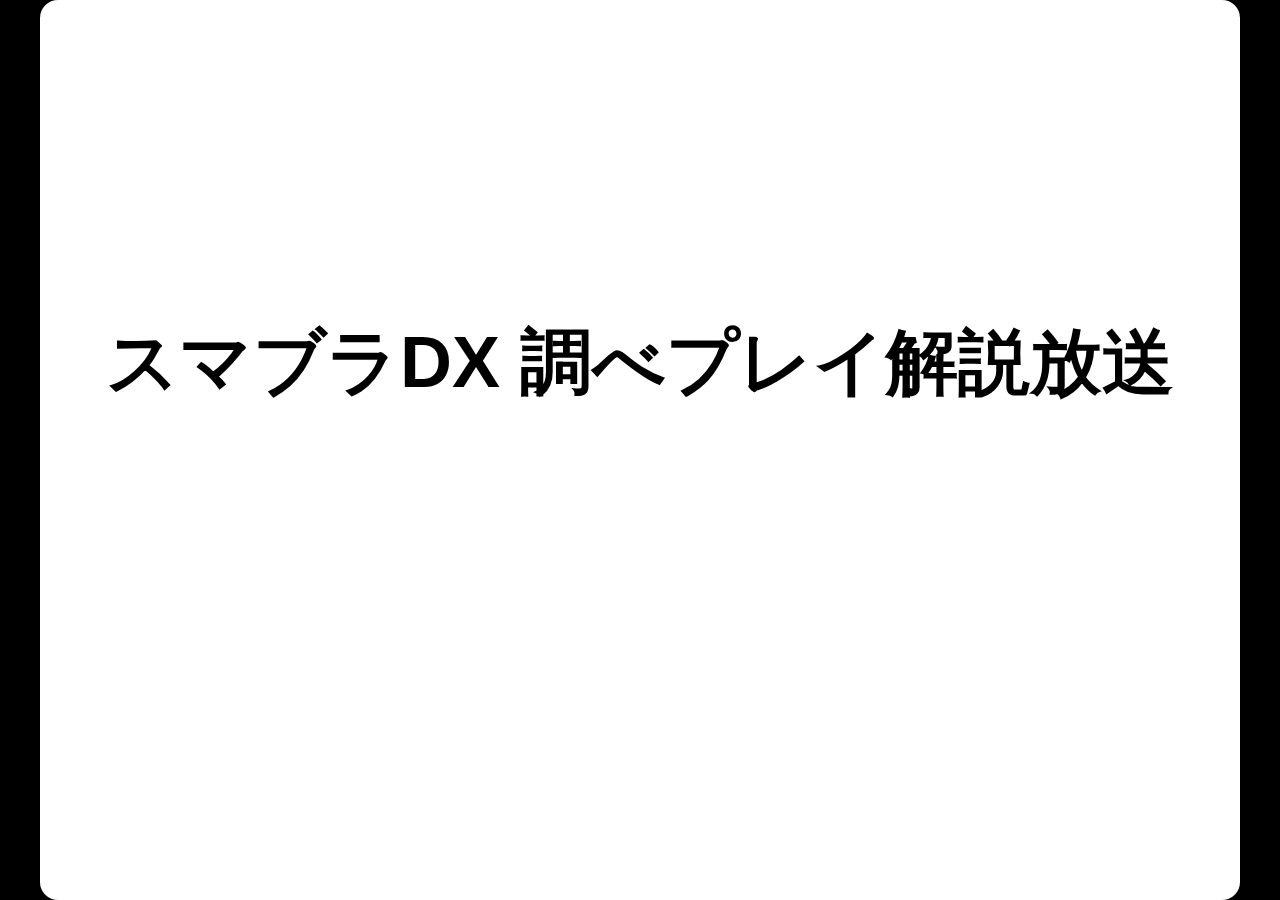
<file: static/misc/How_to_Analyze_SSBM_System.html>
<!DOCTYPE html>
<head>
<meta charset="utf-8">
  <title></title>
  <style type="text/css">code{white-space: pre;}</style>
<style>
  html { background-color: black; }
  body { background-color: white; border-radius: 12px}
  /* A section is a slide. It's size is 800x600, and this will never change */
  section {
      font-family: Arial, serif;
      font-size: 20pt;
    }
  address, blockquote, dl, fieldset, form, h1, h2, h3, h4, h5, h6, hr, ol, p, pre, table, ul, dl { padding: 10px 20px 10px 20px; }
  h1, h2, h3 {
    text-align: center;
    margin: 10pt 10pt 20pt 10pt;
  }
  ul, ol {
    margin: 10px 10px 10px 50px;
  }
  section.titleslide h1 { margin-top: 200px; }
  h1.title { margin-top: 150px; }
  h1 { font-size: 180%; }
  h2 { font-size: 120%; }
  h3 { font-size: 100%; }
  q { quotes: "“" "”" "‘" "’"; }
  blockquote { font-style: italic }
  /* Figures are displayed full-page, with the caption on
     top of the image/video */
  figure {
    background-color: black;
  }
  figcaption {
    margin: 70px;
  }
  footer {
    position: absolute;
    bottom: 0;
    width: 100%;
    padding: 40px;
    text-align: right;
    background-color: #F3F4F8;
    border-top: 1px solid #CCC;
  }

  /* Transition effect */
  /* Feel free to change the transition effect for original
     animations. See here:
     https://developer.mozilla.org/en/CSS/CSS_transitions
     How to use CSS3 Transitions: */
  section {
      -moz-transition: left 400ms linear 0s;
      -webkit-transition: left 400ms linear 0s;
      -ms-transition: left 400ms linear 0s;
      transition: left 400ms linear 0s;
  }

  /* Before */
  section { left: -150%; }
  /* Now */
  section[aria-selected] { left: 0; }
  /* After */
  section[aria-selected] ~ section { left: +150%; }

  /* Incremental elements */

  /* By default, visible */
  .incremental > * { opacity: 1; }

  /* The current item */
  .incremental > *[aria-selected] { color: red; opacity: 1; }

  /* The items to-be-selected */
  .incremental > *[aria-selected] ~ * { opacity: 0.2; }
</style>
</head>
<body>
<section id="スマブラdx-調べプレイ解説放送" class="titleslide slide level1"><h1>スマブラDX 調べプレイ解説放送</h1></section><section id="はじめに" class="slide level2">
<h1>はじめに</h1>
<p>普段、自分がどのように調べプレイをしているか解説<br />……と見せかけて、ツールの配布とそのトラブルシューティングな放送です。</p>
<h3 id="内容">内容</h3>
<ul>
<li>エミュレータの起動まで</li>
<li>メモリ内のデータを覗く・書き換える</li>
</ul>
</section><section id="準備" class="slide level2">
<h1>準備</h1>
<ul>
<li>Windows 環境</li>
<li>各種ツール
<ul>
<li>Dolphin (GC エミュレータ)</li>
<li>SpoilerAL (メモリエディタ)</li>
</ul></li>
<li>各種データ
<ul>
<li>スマブラDXのイメージファイル (←最高難度のミッション)</li>
<li>拙作 SSG ファイル</li>
</ul></li>
</ul>
</section><section id="スマブラdxのイメージファイル" class="slide level2">
<h1>スマブラDXのイメージファイル</h1>
<p>基本的に<code>.iso</code>形式のファイル</p>
<p>吸い出すのが確実です。Wii が楽。</p>
<p>ダウンロードや他人からもらうのは違法？ よく調べて気をつけてね。</p>
</section><section id="dolphin" class="slide level2">
<h1>Dolphin</h1>
<ol type="1">
<li><code>dolphin emulator</code>で検索</li>
<li><a href="https://ja.dolphin-emu.org/?cr=ja">公式</a>に</li>
<li>基本的には安定版安定
<ul>
<li><code>x64</code>と<code>x86</code>は自分のパソコンに合わせて</li>
</ul></li>
<li>(Windows 8 の場合は<code>xinput1_3.dll</code>が必要)</li>
<li>解凍して起動</li>
<li>イメージをドラッグアンドドップ</li>
<li>コントローラの設定</li>
</ol>
</section><section id="spoileral" class="slide level2">
<h1>SpoilerAL</h1>
<ol type="1">
<li><code>SpoilerAL</code>で検索</li>
<li><a href="http://www.vector.co.jp/soft/win95/hardware/se100108.html">Vector ソフト</a>に</li>
<li>解凍して SSG フォルダに<a href="http://atokigedesu.github.io/resources/SSBM.ssg">拙作 SSG</a>を突っ込む</li>
<li>メモリアドレスのサーチ</li>
</ol>
</section><section id="内部データの覗き方書き換え方" class="slide level2">
<h1>内部データの覗き方・書き換え方</h1>
<p>項目を選んで右側のリストや電卓から入力するだけ</p>
<p><strong>&quot;10進&quot;と&quot;16進&quot;には注意</strong></p>
</section><section id="各項目の解説" class="slide level2">
<h1>各項目の解説</h1>
<ul>
<li>デバッグレベル</li>
<li>移動系</li>
</ul>
</section><section id="おわり" class="slide level2">
<h1>おわり</h1>
<p>ありがとうございました</p>
</section>
<!-- {{{{ dzslides core
#
#
#     __  __  __       .  __   ___  __
#    |  \  / /__` |    | |  \ |__  /__`
#    |__/ /_ .__/ |___ | |__/ |___ .__/ core :€
#
#
# The following block of code is not supposed to be edited.
# But if you want to change the behavior of these slides,
# feel free to hack it!
#
-->

<div id="progress-bar"></div>

<!-- Default Style -->
<style>
  * { margin: 0; padding: 0; -moz-box-sizing: border-box; -webkit-box-sizing: border-box; box-sizing: border-box; }
  details { display: none; }
  body {
    width: 800px; height: 600px;
    margin-left: -400px; margin-top: -300px;
    position: absolute; top: 50%; left: 50%;
    overflow: hidden;
  }
  section {
    position: absolute;
    pointer-events: none;
    width: 100%; height: 100%;
  }
  section[aria-selected] { pointer-events: auto; }
  html { overflow: hidden; }
  body { display: none; }
  body.loaded { display: block; }
  .incremental {visibility: hidden; }
  .incremental[active] {visibility: visible; }
  #progress-bar{
    bottom: 0;
    position: absolute;
    -moz-transition: width 400ms linear 0s;
    -webkit-transition: width 400ms linear 0s;
    -ms-transition: width 400ms linear 0s;
    transition: width 400ms linear 0s;
  }
  figure {
    width: 100%;
    height: 100%;
  }
  figure > * {
    position: absolute;
  }
  figure > img, figure > video {
    width: 100%; height: 100%;
  }
</style>

<script>
  var Dz = {
    remoteWindows: [],
    idx: -1,
    step: 0,
    slides: null,
    progressBar : null,
    params: {
      autoplay: "1"
    }
  };

  Dz.init = function() {
    document.body.className = "loaded";
    this.slides = $$("body > section");
    this.progressBar = $("#progress-bar");
    this.setupParams();
    this.onhashchange();
    this.setupTouchEvents();
    this.onresize();
  }
  
  Dz.setupParams = function() {
    var p = window.location.search.substr(1).split('&');
    p.forEach(function(e, i, a) {
      var keyVal = e.split('=');
      Dz.params[keyVal[0]] = decodeURIComponent(keyVal[1]);
    });
  // Specific params handling
    if (!+this.params.autoplay)
      $$.forEach($$("video"), function(v){ v.controls = true });
  }

  Dz.onkeydown = function(aEvent) {
    // Don't intercept keyboard shortcuts
    if (aEvent.altKey
      || aEvent.ctrlKey
      || aEvent.metaKey
      || aEvent.shiftKey) {
      return;
    }
    if ( aEvent.keyCode == 37 // left arrow
      || aEvent.keyCode == 38 // up arrow
      || aEvent.keyCode == 33 // page up
    ) {
      aEvent.preventDefault();
      this.back();
    }
    if ( aEvent.keyCode == 39 // right arrow
      || aEvent.keyCode == 40 // down arrow
      || aEvent.keyCode == 34 // page down
    ) {
      aEvent.preventDefault();
      this.forward();
    }
    if (aEvent.keyCode == 35) { // end
      aEvent.preventDefault();
      this.goEnd();
    }
    if (aEvent.keyCode == 36) { // home
      aEvent.preventDefault();
      this.goStart();
    }
    if (aEvent.keyCode == 32) { // space
      aEvent.preventDefault();
      this.toggleContent();
    }
    if (aEvent.keyCode == 70) { // f
      aEvent.preventDefault();
      this.goFullscreen();
    }
  }

  /* Touch Events */

  Dz.setupTouchEvents = function() {
    var orgX, newX;
    var tracking = false;

    var db = document.body;
    db.addEventListener("touchstart", start.bind(this), false);
    db.addEventListener("touchmove", move.bind(this), false);

    function start(aEvent) {
      aEvent.preventDefault();
      tracking = true;
      orgX = aEvent.changedTouches[0].pageX;
    }

    function move(aEvent) {
      if (!tracking) return;
      newX = aEvent.changedTouches[0].pageX;
      if (orgX - newX > 100) {
        tracking = false;
        this.forward();
      } else {
        if (orgX - newX < -100) {
          tracking = false;
          this.back();
        }
      }
    }
  }

  /* Adapt the size of the slides to the window */

  Dz.onresize = function() {
    var db = document.body;
    var sx = db.clientWidth / window.innerWidth;
    var sy = db.clientHeight / window.innerHeight;
    var transform = "scale(" + (1/Math.max(sx, sy)) + ")";

    db.style.MozTransform = transform;
    db.style.WebkitTransform = transform;
    db.style.OTransform = transform;
    db.style.msTransform = transform;
    db.style.transform = transform;
  }


  Dz.getDetails = function(aIdx) {
    var s = $("section:nth-of-type(" + aIdx + ")");
    var d = s.$("details");
    return d ? d.innerHTML : "";
  }

  Dz.onmessage = function(aEvent) {
    var argv = aEvent.data.split(" "), argc = argv.length;
    argv.forEach(function(e, i, a) { a[i] = decodeURIComponent(e) });
    var win = aEvent.source;
    if (argv[0] === "REGISTER" && argc === 1) {
      this.remoteWindows.push(win);
      this.postMsg(win, "REGISTERED", document.title, this.slides.length);
      this.postMsg(win, "CURSOR", this.idx + "." + this.step);
      return;
    }
    if (argv[0] === "BACK" && argc === 1)
      this.back();
    if (argv[0] === "FORWARD" && argc === 1)
      this.forward();
    if (argv[0] === "START" && argc === 1)
      this.goStart();
    if (argv[0] === "END" && argc === 1)
      this.goEnd();
    if (argv[0] === "TOGGLE_CONTENT" && argc === 1)
      this.toggleContent();
    if (argv[0] === "SET_CURSOR" && argc === 2)
      window.location.hash = "#" + argv[1];
    if (argv[0] === "GET_CURSOR" && argc === 1)
      this.postMsg(win, "CURSOR", this.idx + "." + this.step);
    if (argv[0] === "GET_NOTES" && argc === 1)
      this.postMsg(win, "NOTES", this.getDetails(this.idx));
  }

  Dz.toggleContent = function() {
    // If a Video is present in this new slide, play it.
    // If a Video is present in the previous slide, stop it.
    var s = $("section[aria-selected]");
    if (s) {
      var video = s.$("video");
      if (video) {
        if (video.ended || video.paused) {
          video.play();
        } else {
          video.pause();
        }
      }
    }
  }

  Dz.setCursor = function(aIdx, aStep) {
    // If the user change the slide number in the URL bar, jump
    // to this slide.
    aStep = (aStep != 0 && typeof aStep !== "undefined") ? "." + aStep : ".0";
    window.location.hash = "#" + aIdx + aStep;
  }

  Dz.onhashchange = function() {
    var cursor = window.location.hash.split("#"),
        newidx = 1,
        newstep = 0;
    if (cursor.length == 2) {
      newidx = ~~cursor[1].split(".")[0];
      newstep = ~~cursor[1].split(".")[1];
      if (newstep > Dz.slides[newidx - 1].$$('.incremental > *').length) {
        newstep = 0;
        newidx++;
      }
    }
    this.setProgress(newidx, newstep);
    if (newidx != this.idx) {
      this.setSlide(newidx);
    }
    if (newstep != this.step) {
      this.setIncremental(newstep);
    }
    for (var i = 0; i < this.remoteWindows.length; i++) {
      this.postMsg(this.remoteWindows[i], "CURSOR", this.idx + "." + this.step);
    }
  }

  Dz.back = function() {
    if (this.idx == 1 && this.step == 0) {
      return;
    }
    if (this.step == 0) {
      this.setCursor(this.idx - 1,
                     this.slides[this.idx - 2].$$('.incremental > *').length);
    } else {
      this.setCursor(this.idx, this.step - 1);
    }
  }

  Dz.forward = function() {
    if (this.idx >= this.slides.length &&
        this.step >= this.slides[this.idx - 1].$$('.incremental > *').length) {
        return;
    }
    if (this.step >= this.slides[this.idx - 1].$$('.incremental > *').length) {
      this.setCursor(this.idx + 1, 0);
    } else {
      this.setCursor(this.idx, this.step + 1);
    }
  }

  Dz.goStart = function() {
    this.setCursor(1, 0);
  }

  Dz.goEnd = function() {
    var lastIdx = this.slides.length;
    var lastStep = this.slides[lastIdx - 1].$$('.incremental > *').length;
    this.setCursor(lastIdx, lastStep);
  }

  Dz.setSlide = function(aIdx) {
    this.idx = aIdx;
    var old = $("section[aria-selected]");
    var next = $("section:nth-of-type("+ this.idx +")");
    if (old) {
      old.removeAttribute("aria-selected");
      var video = old.$("video");
      if (video) {
        video.pause();
      }
    }
    if (next) {
      next.setAttribute("aria-selected", "true");
      var video = next.$("video");
      if (video && !!+this.params.autoplay) {
        video.play();
      }
    } else {
      // That should not happen
      this.idx = -1;
      // console.warn("Slide doesn't exist.");
    }
  }

  Dz.setIncremental = function(aStep) {
    this.step = aStep;
    var old = this.slides[this.idx - 1].$('.incremental > *[aria-selected]');
    if (old) {
      old.removeAttribute('aria-selected');
    }
    var incrementals = $$('.incremental');
    if (this.step <= 0) {
      $$.forEach(incrementals, function(aNode) {
        aNode.removeAttribute('active');
      });
      return;
    }
    var next = this.slides[this.idx - 1].$$('.incremental > *')[this.step - 1];
    if (next) {
      next.setAttribute('aria-selected', true);
      next.parentNode.setAttribute('active', true);
      var found = false;
      $$.forEach(incrementals, function(aNode) {
        if (aNode != next.parentNode)
          if (found)
            aNode.removeAttribute('active');
          else
            aNode.setAttribute('active', true);
        else
          found = true;
      });
    } else {
      setCursor(this.idx, 0);
    }
    return next;
  }

  Dz.goFullscreen = function() {
    var html = $('html'),
        requestFullscreen = html.requestFullscreen || html.requestFullScreen || html.mozRequestFullScreen || html.webkitRequestFullScreen;
    if (requestFullscreen) {
      requestFullscreen.apply(html);
    }
  }
  
  Dz.setProgress = function(aIdx, aStep) {
    var slide = $("section:nth-of-type("+ aIdx +")");
    if (!slide)
      return;
    var steps = slide.$$('.incremental > *').length + 1,
        slideSize = 100 / (this.slides.length - 1),
        stepSize = slideSize / steps;
    this.progressBar.style.width = ((aIdx - 1) * slideSize + aStep * stepSize) + '%';
  }
  
  Dz.postMsg = function(aWin, aMsg) { // [arg0, [arg1...]]
    aMsg = [aMsg];
    for (var i = 2; i < arguments.length; i++)
      aMsg.push(encodeURIComponent(arguments[i]));
    aWin.postMessage(aMsg.join(" "), "*");
  }
  
  function init() {
    Dz.init();
    window.onkeydown = Dz.onkeydown.bind(Dz);
    window.onresize = Dz.onresize.bind(Dz);
    window.onhashchange = Dz.onhashchange.bind(Dz);
    window.onmessage = Dz.onmessage.bind(Dz);
  }

  window.onload = init;
</script>


<script> // Helpers
  if (!Function.prototype.bind) {
    Function.prototype.bind = function (oThis) {

      // closest thing possible to the ECMAScript 5 internal IsCallable
      // function 
      if (typeof this !== "function")
      throw new TypeError(
        "Function.prototype.bind - what is trying to be fBound is not callable"
      );

      var aArgs = Array.prototype.slice.call(arguments, 1),
          fToBind = this,
          fNOP = function () {},
          fBound = function () {
            return fToBind.apply( this instanceof fNOP ? this : oThis || window,
                   aArgs.concat(Array.prototype.slice.call(arguments)));
          };

      fNOP.prototype = this.prototype;
      fBound.prototype = new fNOP();

      return fBound;
    };
  }

  var $ = (HTMLElement.prototype.$ = function(aQuery) {
    return this.querySelector(aQuery);
  }).bind(document);

  var $$ = (HTMLElement.prototype.$$ = function(aQuery) {
    return this.querySelectorAll(aQuery);
  }).bind(document);

  $$.forEach = function(nodeList, fun) {
    Array.prototype.forEach.call(nodeList, fun);
  }

</script>
<!-- vim: set fdm=marker: }}} -->
</body>
</html>
</file>
